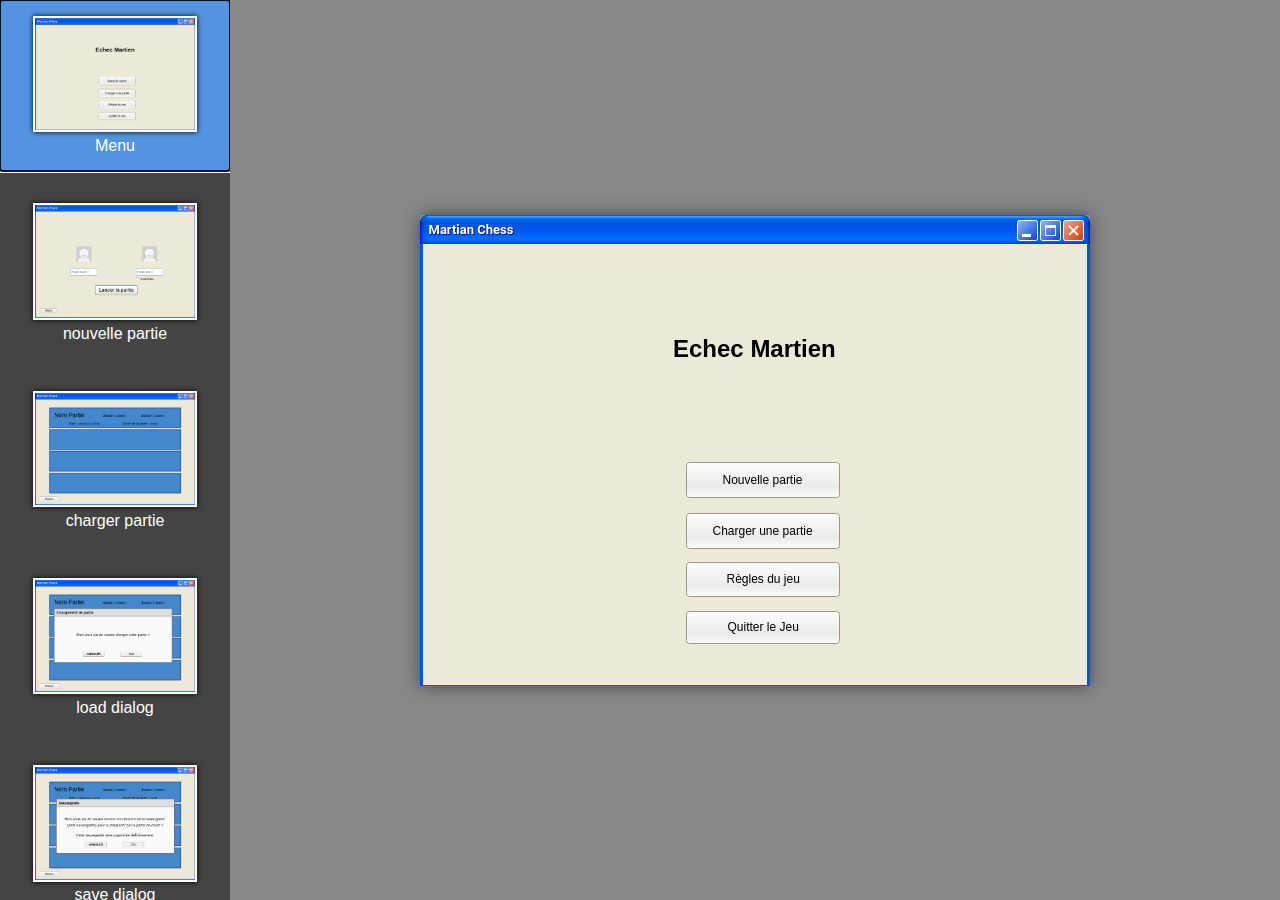
<file: maquette 1/index.html>
<html xmlns="http://www.w3.org/1999/xhtml" xmlns:p="http://www.evolus.vn/Namespace/Pencil" xmlns:html="http://www.w3.org/1999/xhtml"><head><meta http-equiv="Content-Type" content="text/html; charset=UTF-8" />
<title>Echec martien</title><link rel="stylesheet" href="Resources/style.css" /><script type="application/javascript" src="Resources/script.js"></script></head><body><h1 id="documentTitle">Echec martien</h1><p id="documentMetadata">Exported at: Tue May 24 2022 11:56:45 GMT+0200 (heure d’été d’Europe centrale)</p><div class="Page" id="menu_page"><h2>Menu</h2><div class="ImageContainer"><img src="pages/menu.png" width="670" height="471" usemap="#map_menu" /></div><map name="map_menu"><area shape="rect" coords="266.5,396.5,419.5,428.5" href="#jeu_quitt_page" title="Go to page 'jeu quitté'" /><area shape="rect" coords="266.5,347.5,419.5,381.5" href="#rgles_page" title="Go to page 'Règles'" /><area shape="rect" coords="266.5,247.5,419.5,282.5" href="#nouvelle_partie_page" title="Go to page 'nouvelle partie'" /><area shape="rect" coords="266.5,298.5,419.5,333.5" href="#charger_partie_page" title="Go to page 'charger partie'" /></map></div><div class="Page" id="nouvelle_partie_page"><h2>nouvelle partie</h2><div class="ImageContainer"><img src="pages/nouvelle_partie.png" width="670" height="471" usemap="#map_nouvelle_partie" /></div><map name="map_nouvelle_partie"><area shape="rect" coords="21.5,432.5,91.5,447.5" href="#menu_page" title="Go to page 'Menu'" /><area shape="rect" coords="251.5,334.5,428.5,373.5" href="#jeu_page" title="Go to page 'Jeu'" /></map></div><div class="Page" id="charger_partie_page"><h2>charger partie</h2><div class="ImageContainer"><img src="pages/charger_partie.png" width="670" height="471" usemap="#map_charger_partie" /></div><map name="map_charger_partie"><area shape="rect" coords="61,62,609,146" href="#load_dialog_page" title="Go to page 'load dialog'" /><area shape="rect" coords="15.5,434.5,104.5,457.5" href="#menu_page" title="Go to page 'Menu'" /></map></div><div class="Page" id="load_dialog_page"><h2>load dialog</h2><div class="ImageContainer"><img src="pages/load_dialog.png" width="670" height="471" usemap="#map_load_dialog" /></div><map name="map_load_dialog"><area shape="rect" coords="357.5,299.5,446.5,322.5" href="#jeu_page" title="Go to page 'Jeu'" /><area shape="rect" coords="200.5,299.5,289.5,322.5" href="#charger_partie_page" title="Go to page 'charger partie'" /><area shape="rect" coords="61,62,609,146" href="#save_dialog_page" title="Go to page 'save dialog'" /><area shape="rect" coords="15.5,434.5,104.5,457.5" href="#menu_page" title="Go to page 'Menu'" /></map></div><div class="Page" id="save_dialog_page"><h2>save dialog</h2><div class="ImageContainer"><img src="pages/save_dialog.png" width="670" height="471" usemap="#map_save_dialog" /></div><map name="map_save_dialog"><area shape="rect" coords="366.5,312.5,455.5,335.5" href="#menu_page" title="Go to page 'Menu'" /><area shape="rect" coords="209.5,312.5,298.5,335.5" href="#save_screen_page" title="Go to page 'SAVE SCREEN'" /><area shape="rect" coords="15.5,434.5,104.5,457.5" href="#menu_page" title="Go to page 'Menu'" /></map></div><div class="Page" id="save_screen_page"><h2>SAVE SCREEN</h2><div class="ImageContainer"><img src="pages/save_screen.png" width="670" height="471" usemap="#map_save_screen" /></div><map name="map_save_screen"><area shape="rect" coords="61,337,609,421" href="#menu_page" title="Go to page 'Menu'" /><area shape="rect" coords="61,245,609,329" href="#menu_page" title="Go to page 'Menu'" /><area shape="rect" coords="61,154,609,238" href="#menu_page" title="Go to page 'Menu'" /><area shape="rect" coords="61,62,609,146" href="#save_dialog_page" title="Go to page 'save dialog'" /><area shape="rect" coords="15.5,434.5,104.5,457.5" href="#jeu_page" title="Go to page 'Jeu'" /></map></div><div class="Page" id="rgles_page"><h2>Règles</h2><div class="ImageContainer"><img src="pages/rgles.png" width="670" height="471" usemap="#map_rgles" /></div><map name="map_rgles"><area shape="rect" coords="22.5,430.5,111.5,453.5" href="#menu_page" title="Go to page 'Menu'" /></map></div><div class="Page" id="jeu_page"><h2>Jeu</h2><div class="ImageContainer"><img src="pages/jeu.png" width="670" height="471" usemap="#map_jeu" /></div><map name="map_jeu"><area shape="rect" coords="504.5,405.5,593.5,428.5" href="#quit_game_dialog_page" title="Go to page 'quit game dialog'" /></map></div><div class="Page" id="quit_game_dialog_page"><h2>quit game dialog</h2><div class="ImageContainer"><img src="pages/quit_game_dialog.png" width="670" height="471" usemap="#map_quit_game_dialog" /></div><map name="map_quit_game_dialog"><area shape="rect" coords="156,288,273,328" href="#jeu_page" title="Go to page 'Jeu'" /><area shape="rect" coords="291,288,408,328" href="#menu_page" title="Go to page 'Menu'" /><area shape="rect" coords="420,288,537,328" href="#save_screen_page" title="Go to page 'SAVE SCREEN'" /></map></div><div class="Page" id="winner_page"><h2>winner</h2><div class="ImageContainer"><img src="pages/winner.png" width="670" height="471" usemap="#map_winner" /></div><map name="map_winner"><area shape="rect" coords="397.5,283.5,517.5,319.5" href="#menu_page" title="Go to page 'Menu'" /><area shape="rect" coords="167.5,283.5,287.5,319.5" href="#nouvelle_partie_page" title="Go to page 'nouvelle partie'" /><area shape="rect" coords="504.5,405.5,593.5,428.5" href="#quit_game_dialog_page" title="Go to page 'quit game dialog'" /></map></div><div class="Page" id="jeu_quitt_page"><h2>jeu quitté</h2><div class="ImageContainer"><img src="pages/jeu_quitt.png" width="670" height="471" usemap="#map_jeu_quitt" /></div><map name="map_jeu_quitt"><area shape="rect" coords="282,158,331,210" href="#menu_page" title="Go to page 'Menu'" /></map></div></body></html>
</file>
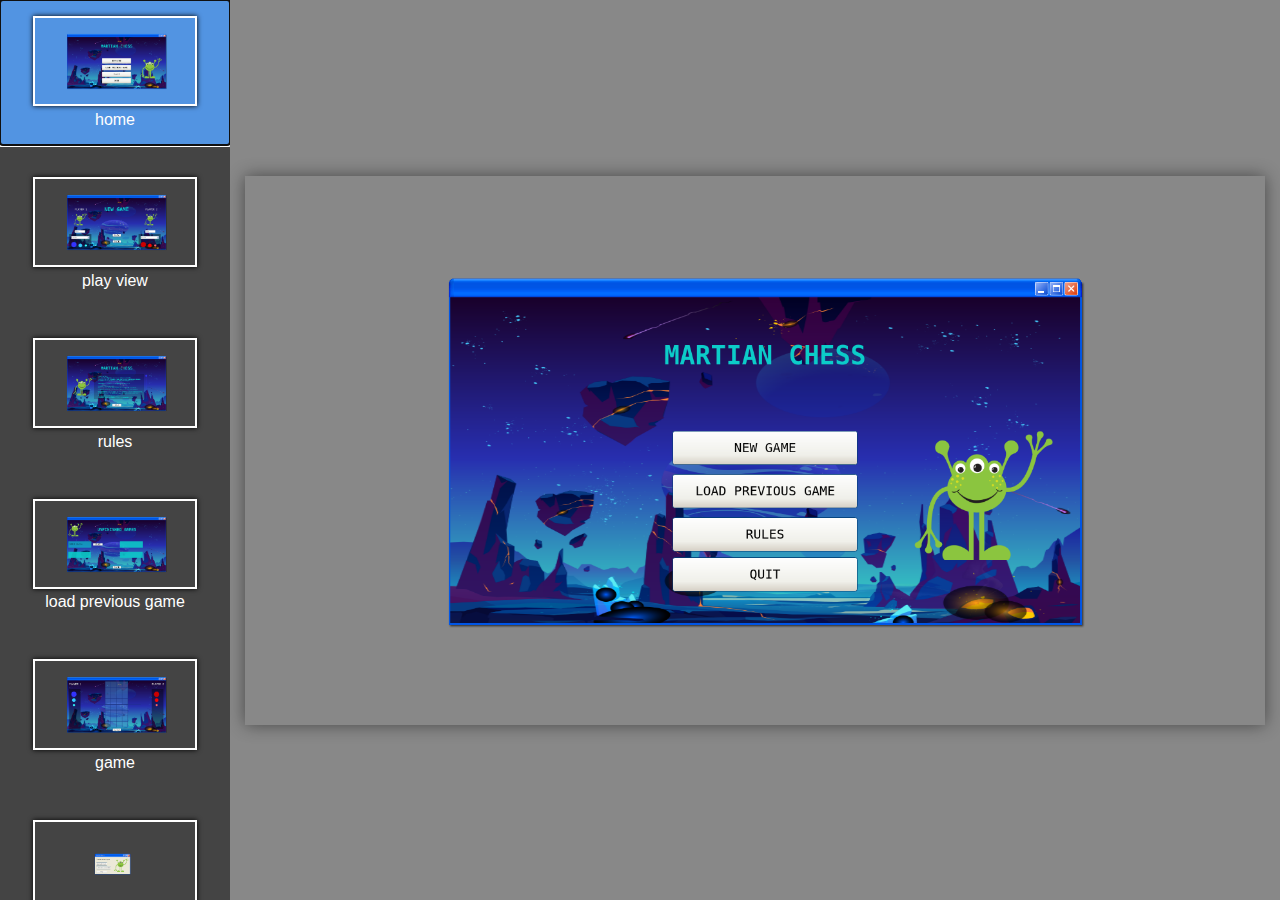
<file: Maquette2/Maquette2/index.html>
<html xmlns="http://www.w3.org/1999/xhtml" xmlns:p="http://www.evolus.vn/Namespace/Pencil" xmlns:html="http://www.w3.org/1999/xhtml"><head><meta http-equiv="Content-Type" content="text/html; charset=UTF-8" />
<title>Maquette2</title><link rel="stylesheet" href="Resources/style.css" /><script type="application/javascript" src="Resources/script.js"></script></head><body><h1 id="documentTitle">Maquette2</h1><p id="documentMetadata">Exported at: Tue May 31 2022 08:53:46 GMT+0200 (heure d’été d’Europe centrale)</p><div class="Page" id="home_page"><h2>home</h2><div class="ImageContainer"><img src="pages/home.png" width="1582" height="851" usemap="#map_home" /></div><map name="map_home"><area shape="rect" coords="663.5,529.5,949.5,581.5" href="#rules_page" title="Go to page 'rules'" /><area shape="rect" coords="663.5,462.5,949.5,514.5" href="#load_previous_game_page" title="Go to page 'load previous game'" /><area shape="rect" coords="663.5,395.5,949.5,447.5" href="#play_view_page" title="Go to page 'play view'" /></map></div><div class="Page" id="play_view_page"><h2>play view</h2><div class="ImageContainer"><img src="pages/play_view.png" width="1582" height="851" usemap="#map_play_view" /></div><map name="map_play_view"><area shape="rect" coords="768.7000122070312,604.5,847.700012207031,628.5" href="#home_page" title="Go to page 'home'" /><area shape="rect" coords="768.1000366210938,542.9000244140625,847.100036621094,566.900024414062" href="#game_page" title="Go to page 'game'" /></map></div><div class="Page" id="rules_page"><h2>rules</h2><div class="ImageContainer"><img src="pages/rules.png" width="1582" height="851" usemap="#map_rules" /></div><map name="map_rules"><area shape="rect" coords="763.5,630.5,852.5,653.5" href="#home_page" title="Go to page 'home'" /></map></div><div class="Page" id="load_previous_game_page"><h2>load previous game</h2><div class="ImageContainer"><img src="pages/load_previous_game.png" width="1582" height="851" usemap="#map_load_previous_game" /></div><map name="map_load_previous_game"><area shape="rect" coords="768.7000122070312,640.5,847.700012207031,664.5" href="#home_page" title="Go to page 'home'" /><area shape="rect" coords="575.5,416.5,669.139526367188,440.5" href="#game_page" title="Go to page 'game'" /></map></div><div class="Page" id="game_page"><h2>game</h2><div class="ImageContainer"><img src="pages/game.png" width="1582" height="851" usemap="#map_game" /></div><map name="map_game"><area shape="rect" coords="768.5,659.5,847.5,683.5" href="#comfirmation_leaving_game_page" title="Go to page 'comfirmation leaving game'" /></map></div><div class="Page" id="comfirmation_leaving_game_page"><h2>comfirmation leaving game</h2><div class="ImageContainer"><img src="pages/comfirmation_leaving_game.png" width="1582" height="851" usemap="#map_comfirmation_leaving_game" /></div><map name="map_comfirmation_leaving_game"><area shape="rect" coords="607.5,479.5,711.5,503.5" href="#game_page" title="Go to page 'game'" /><area shape="rect" coords="607.5,440.5,746.5,464.5" href="#home_page" title="Go to page 'home'" /><area shape="rect" coords="606.5,401.5,710.5,425.5" href="#save_game_page" title="Go to page 'save game'" /></map></div><div class="Page" id="save_game_page"><h2>save game</h2><div class="ImageContainer"><img src="pages/save_game.png" width="1582" height="851" usemap="#map_save_game" /></div><map name="map_save_game"><area shape="rect" coords="1089.5,518.5,1223.14001464844,542.5" href="#home_page" title="Go to page 'home'" /><area shape="rect" coords="1089.5,416.5,1223.14001464844,440.5" href="#home_page" title="Go to page 'home'" /><area shape="rect" coords="768.7000122070312,640.5,847.700012207031,664.5" href="#comfirmation_leaving_game_page" title="Go to page 'comfirmation leaving game'" /><area shape="rect" coords="575.5,518.5,709.140014648438,542.5" href="#home_page" title="Go to page 'home'" /></map></div></body></html>
</file>
<file: maquette 1/Resources/style.css>
/*
    place extra stylesheet here
*/

body, html {
    margin: 0px;
    padding: 0px;
    overflow: hidden;
    font-family: "Product Sans", "Liberation Sans", Arial, sans-serif;
}

#documentMetadata,
#documentTitle {
    display: none;
}

.Page {
    position: absolute;
    left: 230px;
    top: 0px;
    right: 0px;
    bottom: 0px;
    
    display: flex;
    align-items: center;
    justify-content: center;
    background: #00000077;
}
.Page:not(:target) {
    display: none;
}

.Page > h2 {
    display: none;
}
.Page .ImageContainer {
    box-shadow: 0px 0px 1em #00000077;
}

.Page .ImageContainer {
    position: relative;
}
.Page .ImageContainer > .Links > a {
    position: absolute;
    background-color: transparent;
    transition: background-color 0.2s ease;
}
body.Active .Page .ImageContainer > .Links > a {
    background-color: #E79A0F11;
}
.Page .ImageContainer > .Links > a:hover {
    background-color: #FFFFFF55 !important;
}

.TOC {
    position: absolute;
    top: 0px;
    left: 0px;
    bottom: 0px;
    width: 230px;
    display: flex;
    flex-direction: column;
    
    overflow-y: auto;
    overflow-x: visible;
    z-index: 2;
    background: #444;
}
.TOC > div {
    display: flex;
    flex-direction: column;
    align-items: center;
    padding: 1em;
    background: transparent;
    transition: background 0.2s ease;
}
.TOC > div.Focused {
    background: #5294E2;
}
.TOC > div:not(.Focused):hover {
    background: #5294E266;
}
.TOC > div + div {
    margin-top: 1em;
}

.TOC > div > a {
    display: block;
    border: solid 2px #FFF;
    box-shadow: 0px 0px 5px #000;
}

.TOC > div > strong {
    display: block;
    text-align: center;
    color: #FFF;
    font-weight: normal;
    margin-top: 0.3em;
}
</file>
<file: Maquette2/Maquette2/Resources/style.css>
/*
    place extra stylesheet here
*/

body, html {
    margin: 0px;
    padding: 0px;
    overflow: hidden;
    font-family: "Product Sans", "Liberation Sans", Arial, sans-serif;
}

#documentMetadata,
#documentTitle {
    display: none;
}

.Page {
    position: absolute;
    left: 230px;
    top: 0px;
    right: 0px;
    bottom: 0px;
    
    display: flex;
    align-items: center;
    justify-content: center;
    background: #00000077;
}
.Page:not(:target) {
    display: none;
}

.Page > h2 {
    display: none;
}
.Page .ImageContainer {
    box-shadow: 0px 0px 1em #00000077;
}

.Page .ImageContainer {
    position: relative;
}
.Page .ImageContainer > .Links > a {
    position: absolute;
    background-color: transparent;
    transition: background-color 0.2s ease;
}
body.Active .Page .ImageContainer > .Links > a {
    background-color: #E79A0F11;
}
.Page .ImageContainer > .Links > a:hover {
    background-color: #FFFFFF55 !important;
}

.TOC {
    position: absolute;
    top: 0px;
    left: 0px;
    bottom: 0px;
    width: 230px;
    display: flex;
    flex-direction: column;
    
    overflow-y: auto;
    overflow-x: visible;
    z-index: 2;
    background: #444;
}
.TOC > div {
    display: flex;
    flex-direction: column;
    align-items: center;
    padding: 1em;
    background: transparent;
    transition: background 0.2s ease;
}
.TOC > div.Focused {
    background: #5294E2;
}
.TOC > div:not(.Focused):hover {
    background: #5294E266;
}
.TOC > div + div {
    margin-top: 1em;
}

.TOC > div > a {
    display: block;
    border: solid 2px #FFF;
    box-shadow: 0px 0px 5px #000;
}

.TOC > div > strong {
    display: block;
    text-align: center;
    color: #FFF;
    font-weight: normal;
    margin-top: 0.3em;
}
</file>
